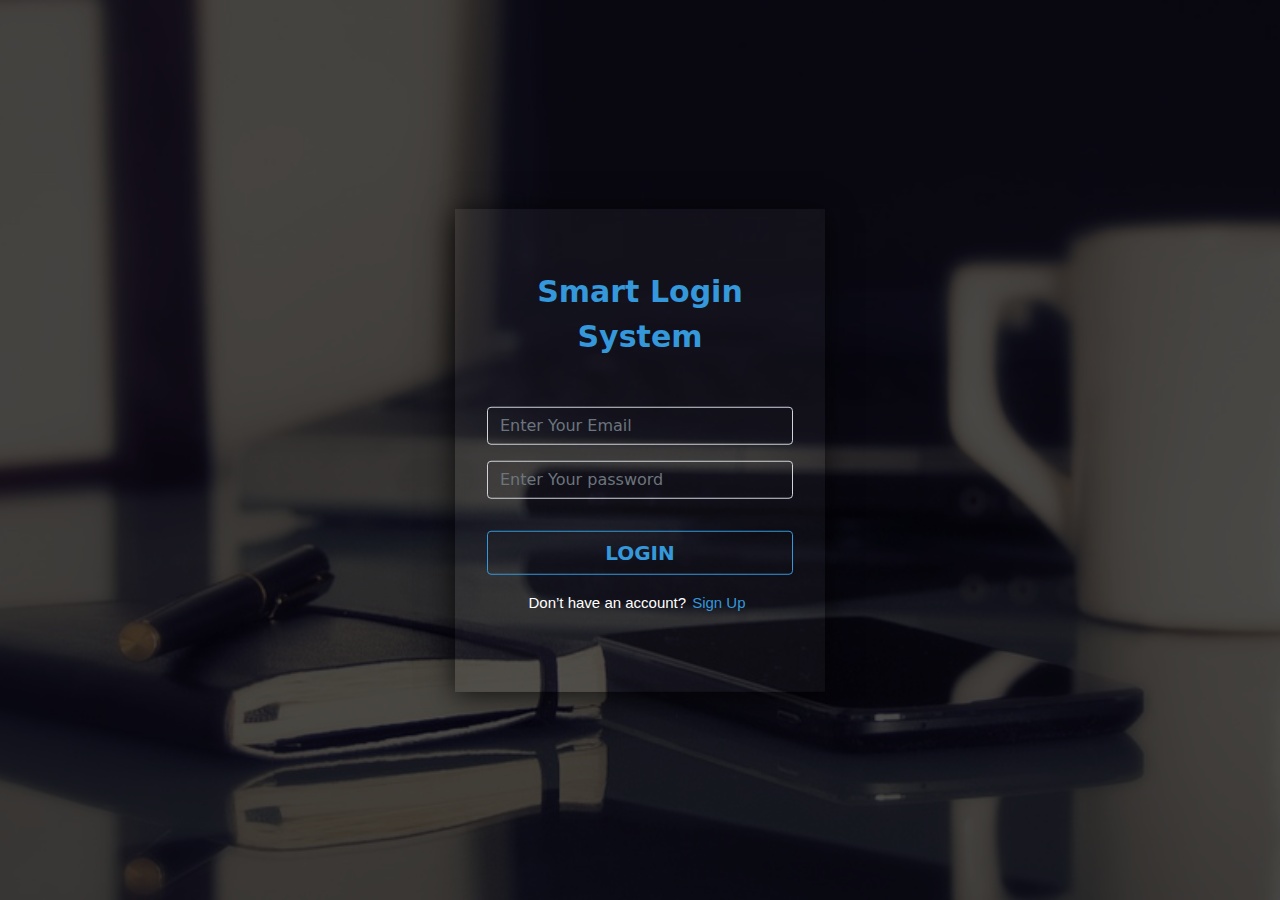
<file: index.html>
<!DOCTYPE html>
<html lang="en">
  <head>
    <meta charset="UTF-8" />
    <meta name="viewport" content="width=device-width, initial-scale=1.0">
    
    <!-- Google Fonts -->
    <link rel="preconnect" href="https://fonts.googleapis.com" />
    <link rel="preconnect" href="https://fonts.gstatic.com" crossorigin />
    <link
      href="https://fonts.googleapis.com/css2?family=Pacifico&family=Righteous&display=swap"
      rel="stylesheet"
    />

    <!-- Font Awesome -->
    <link rel="stylesheet" href="css/all.min.css" />

    <!-- Bootstrap -->
    <link rel="stylesheet" href="css/bootstrap.min.css" />

    <link rel="stylesheet" href="css/index.css" />
    <title>Book Mark</title>
  </head>
  <body>
    <section class="head">
      <div class="container m-0">
        <header class="text-center fw-bold">Smart Login System</header>
        <div class="form-login d-flex align-items-center justify-content-center pt-5">
          <form action="" class="w-100 d-flex flex-column">
            <input class="field mb-3 form-control text-light" type="mail" name="mail" id="mail" placeholder="Enter Your Email" />
            <div class="alert alert-email alert-info alert-dismissible fade show d-none" role="alert">
              <strong>Write Your Email Correct</strong>
              <button type="button" class="btn-close" data-bs-dismiss="alert" aria-label="Close"></button>
            </div>
            <input class="field mb-3 form-control text-light" type="password" name="password" id="password" placeholder="Enter Your password" />
            <div class="alert alert-password alert-info alert-dismissible fade show d-none" role="alert">
              <strong>Password must contain the following:</strong>
              <p class="mb-0">A <b>lowercase</b> letter</p>
              <p class="mb-0">A <b>capital (uppercase)</b> letter</p>
              <p class="mb-0">A <b>number</b></p>
              <p class="mb-0">Minimum <b>8 characters</b></p>
              <button type="button" class="btn-close" data-bs-dismiss="alert" aria-label="Close"></button>
            </div>
            <p class="text-uppercase result-valid text-center"></p>
            <input id="submit" class="mb-3 btn btn-outline-primary text-uppercase fs-5 fw-bold" type="submit" value="login" />
          </form>
        </div>
        <p id = "sign-up" class="text-center signup">Don’t have an account?<button class="text-capitalize">sign up</button></p>
  
      </div>
    </section>
    <script src="js/all.min.js"></script>
    <script src="js/bootstrap.bundle.min.js"></script>
    <script src="js/index.js"></script>
  </body>
</html>
</file>
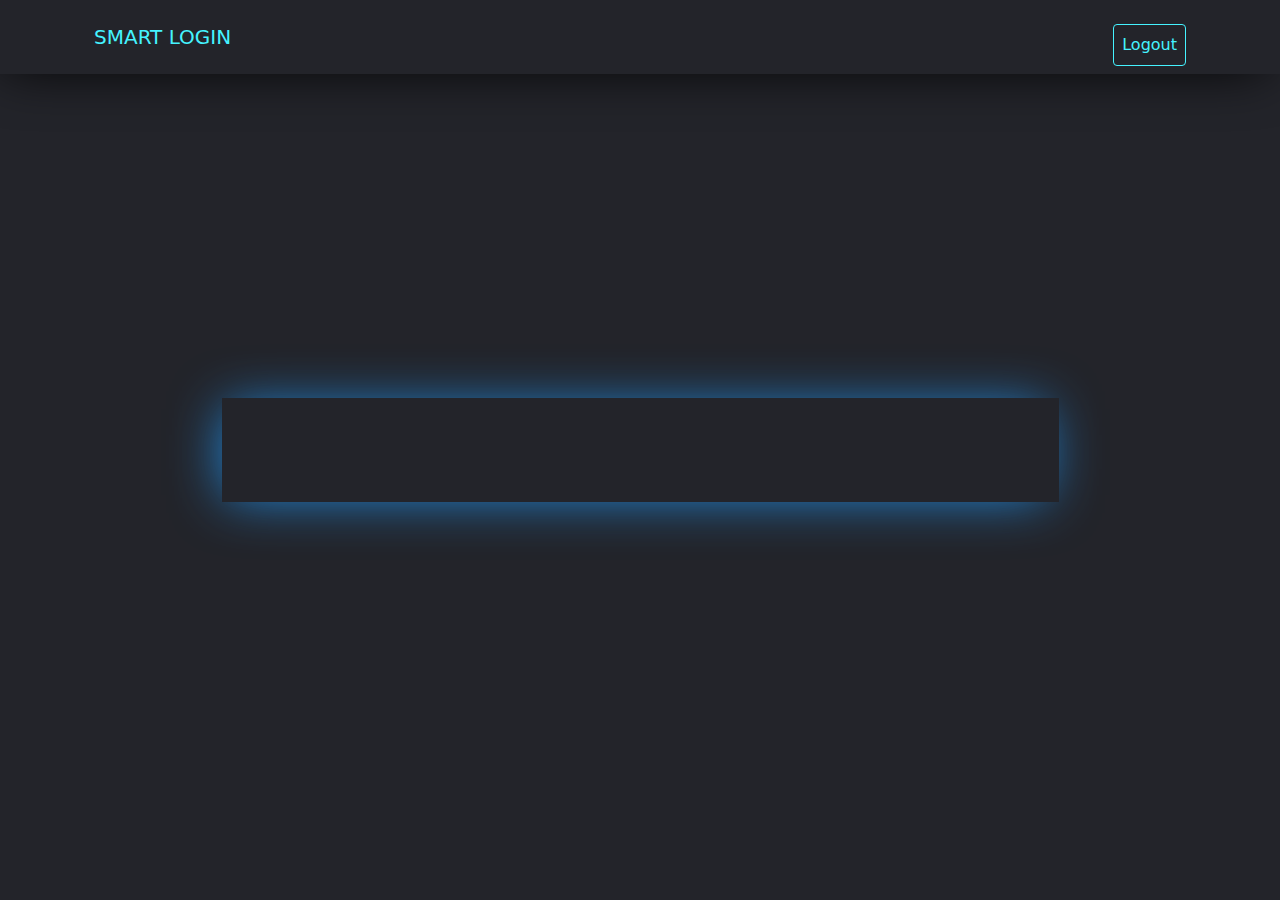
<file: home.html>
<!DOCTYPE html>
<html lang="en">
  <head>
    <meta charset="UTF-8" />
    <meta name="viewport" content="width=device-width, initial-scale=1.0" />
    <!-- Google Fonts -->
    <link rel="preconnect" href="https://fonts.googleapis.com" />
    <link rel="preconnect" href="https://fonts.gstatic.com" crossorigin />
    <link
      href="https://fonts.googleapis.com/css2?family=Pacifico&family=Righteous&display=swap"
      rel="stylesheet"
    />

    <!-- Font Awesome -->
    <link rel="stylesheet" href="css/all.min.css" />

    <!-- Bootstrap -->
    <link rel="stylesheet" href="css/bootstrap.min.css" />

    <link rel="stylesheet" href="css/home.css" />
    <title>Home</title>
  </head>
  <body>
    <header class="nav">
      <div class="container">
        <nav class="navbar navbar-expand-lg bg-body-tertiary">
          <div class="container-fluid">
            <a class="navbar-brand text-uppercase" href="#">smart login</a>
            <button
              class="navbar-toggler"
              type="button"
              data-bs-toggle="collapse"
              data-bs-target="#navbarSupportedContent"
              aria-controls="navbarSupportedContent"
              aria-expanded="false"
              aria-label="Toggle navigation"
            >
              <span
                class="navbar-toggler-icon d-flex align-items-center justify-content-center"
                ><i class="fa-solid fa-bars"></i
              ></span>
            </button>
            <div class="collapse navbar-collapse" id="navbarSupportedContent">
              <ul class="navbar-nav ms-auto mb-2 mb-lg-0">
                <li class="nav-item pt-3">
                  <a
                    id="log-out"
                    class="nav-link btn btn-outline-primary text-capitalize"
                    aria-current="page"
                    href="#"
                    >logout</a
                  >
                </li>
              </ul>
            </div>
          </div>
        </nav>
      </div>
    </header>
    <div class="container parent position-absolute d-flex align-items-center">
      <div class="m-auto w-75 p-5 child">
        <h1
          id="user-name"
          class="show-user text-light text-center"
        ></h1>
      </div>
    </div>

    <script src="js/all.min.js"></script>
    <script src="js/bootstrap.bundle.min.js"></script>
    <script src="js/home.js"></script>
  </body>
</html>
</file>
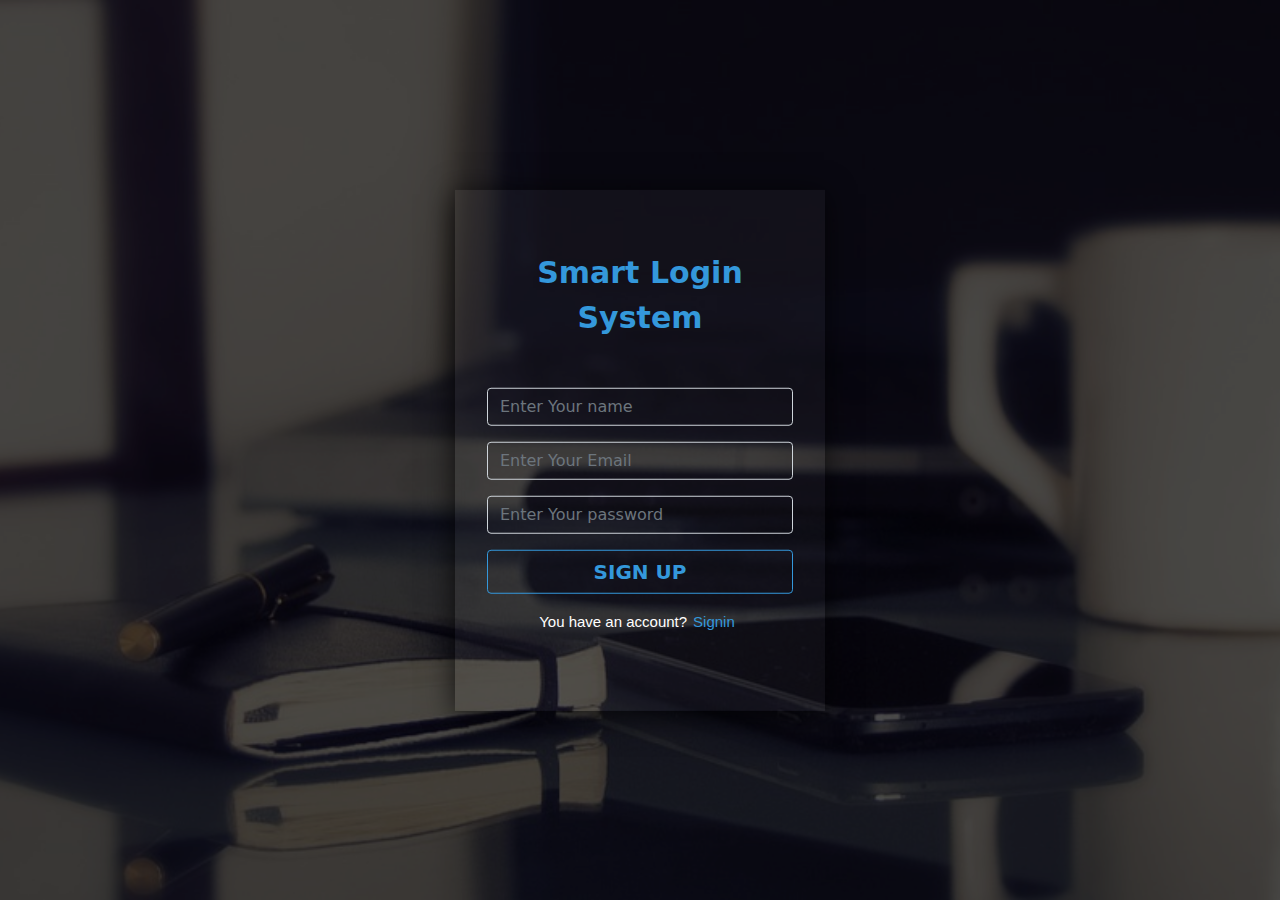
<file: signup.html>
<!DOCTYPE html>
<html lang="en">
  <head>
    <meta charset="UTF-8" />
    <meta name="viewport" content="width=device-width, initial-scale=1.0" />
    <!-- Font Awesome -->
    <link rel="stylesheet" href="css/all.min.css" />

    <!-- Bootstrap -->
    <link rel="stylesheet" href="css/bootstrap.min.css" />

    <link rel="stylesheet" href="css/signup.css" />
    <title>Sign Up</title>
  </head>
  <body>
    <div class="head">
      <div class="container m-0">
        <header class="text-center fw-bold">Smart Login System</header>
        <div class="form-login d-flex align-items-center justify-content-center pt-5">
          <form action="" class="w-100 d-flex flex-column">
            <input class="field mb-3 form-control text-light" type="text" name="name" id="name" placeholder="Enter Your name">
            <div class="alert alert-info alert-dismissible fade show d-none" role="alert">
              <strong>Plz Enter The First Leter Capital</strong>
              <button type="button" class="btn-close" data-bs-dismiss="alert" aria-label="Close"></button>
            </div>
            <input class="field mb-3 form-control text-light" type="email" name="mail" id="mail" placeholder="Enter Your Email" />
            <div class="alert alert-email alert-info alert-dismissible fade show d-none" role="alert">
              <strong>Write Your Email Correct</strong>
              <button type="button" class="btn-close" data-bs-dismiss="alert" aria-label="Close"></button>
            </div>
            <input class="field mb-3 form-control text-light" type="password" name="password" id="password" placeholder="Enter Your password" />
            <div class="alert alert-password alert-info alert-dismissible fade show d-none" role="alert">
              <strong>Password must contain the following</strong>
              <p class="mb-0">A <b>lowercase</b> letter</p>
              <p class="mb-0">A <b>capital (uppercase)</b> letter</p>
              <p class="mb-0">A <b>number</b></p>
              <p class="mb-0">Minimum <b>8 characters</b></p>
              <button type="button" class="btn-close" data-bs-dismiss="alert" aria-label="Close"></button>
            </div>
            <input id="submit" class="mb-3 btn btn-outline-primary text-uppercase fs-5 fw-bold" type="submit" value="Sign Up" />
          </form>
        </div>
        <p id = "sign-in" class="text-center signin">You have an account?<button class="text-capitalize">signin</button></p>
  
      </div>
    </div>
    <script src="js/all.min.js"></script>
    <script src="js/bootstrap.bundle.min.js"></script>
    <script src="js/signup.js"></script>
  </body>
</html>
</file>
<file: css/index.css>
.head{
    background: url(../imgs/bg.jpg);
    height: 100vh;
    background-size: cover;
    background-position: center;
  }

  .head:after{
    position: absolute;
    content: '';
    top: 0;
    left: 0;
    height: 100%;
    width: 100%;
    background: rgba(0,0,0,0.7);
  }

  header {
    font-size: 30px;
    color: #3498db;
  }

  .container{
    position: relative;
    top: 50%;
    left: 50%;
    z-index: 999;
    padding: 60px 32px;
    width: 370px;
    transform: translate(-50%,-50%);
    background: rgba(255,255,255,0.04);
    box-shadow: -1px 4px 28px 0px rgba(0,0,0,0.75);
  }

  .field {
    background-color: transparent !important;
    outline: none;
  }


  .btn-outline-primary {
    color: #3498db;
    border-color: #3498db;
}

  .btn-outline-primary:hover {
    color: #fff;
    background-color: #3498db;
    border-color: #3498db;
}

.btn-outline-primary:focus {
   box-shadow: none}

.btn-close:focus {
    box-shadow: none;
}

  .signup{
    font-size: 15px;
    color: white;
    font-family: 'Poppins',sans-serif;
  }
  .signup button{
    color: #3498db;
    text-decoration: none;
    background-color: transparent;
    border: 0
  }
  .signup button:hover{
    text-decoration: underline;
  }
  
  .form-control:focus {
    box-shadow: none;
    background-color: transparent;
  }

  .result-valid {
    color: red;
  }
</file>
<file: css/home.css>
* {
    box-sizing: border-box;
}


body {
    min-height: 100vh;
    background-color: #23242a;
}

.nav {
    box-shadow: -5px 2px 54px -9px rgba(0, 0, 0, 1);
}


.container .navbar .navbar-brand,
.nav-link {
    color: #45f3ff;
}

.nav-link:hover {
    color: #fff;
}

.btn-outline-primary {
    border-color: #45f3ff;
}

.btn-outline-primary:hover {
    background-color: #45f3ff;
    border-color: #45f3ff;
}

.navbar-toggler {
    border-color: #45f3ff !important;
}

.navbar-toggler:focus {
    box-shadow: none;
}

.navbar-toggler svg {
    color: #45f3ff;
}


.parent {
    left: 50%;
    top: 50%;
    transform: translate(-50%, -50%);
    -webkit-transform: translate(-50%, -50%);
    -moz-transform: translate(-50%, -50%);
    -ms-transform: translate(-50%, -50%);
    -o-transform: translate(-50%, -50%);
}

.parent .child {
    box-shadow: -5px 2px 54px -9px #2196F3;;
}
</file>
<file: css/signup.css>
.head{
    background: url(../imgs/bg.jpg);
    height: 100vh;
    background-size: cover;
    background-position: center;
  }

  .head:after{
    position: absolute;
    content: '';
    top: 0;
    left: 0;
    height: 100%;
    width: 100%;
    background: rgba(0,0,0,0.7);
  }

  header {
    font-size: 30px;
    color: #3498db;
  }

  .container{
    position: relative;
    top: 50%;
    left: 50%;
    z-index: 999;
    padding: 60px 32px;
    width: 370px;
    transform: translate(-50%,-50%);
    background: rgba(255,255,255,0.04);
    box-shadow: -1px 4px 28px 0px rgba(0,0,0,0.75);
  }

  .field {
    background-color: transparent !important;
    outline: none;
  }


  .btn-outline-primary {
    color: #3498db;
    border-color: #3498db;
}

  .btn-outline-primary:hover {
    color: #fff;
    background-color: #3498db;
    border-color: #3498db;
}

.btn-close:focus {
    box-shadow: none;
}

  .signin{
    font-size: 15px;
    color: white;
    font-family: 'Poppins',sans-serif;
  }
  .signin button{
    color: #3498db;
    text-decoration: none;
    background-color: transparent;
    border: 0
  }
  .signin button:hover{
    text-decoration: underline;
  }
  
  .form-control:focus {
    box-shadow: none;
    background-color: transparent;
  }
</file>
